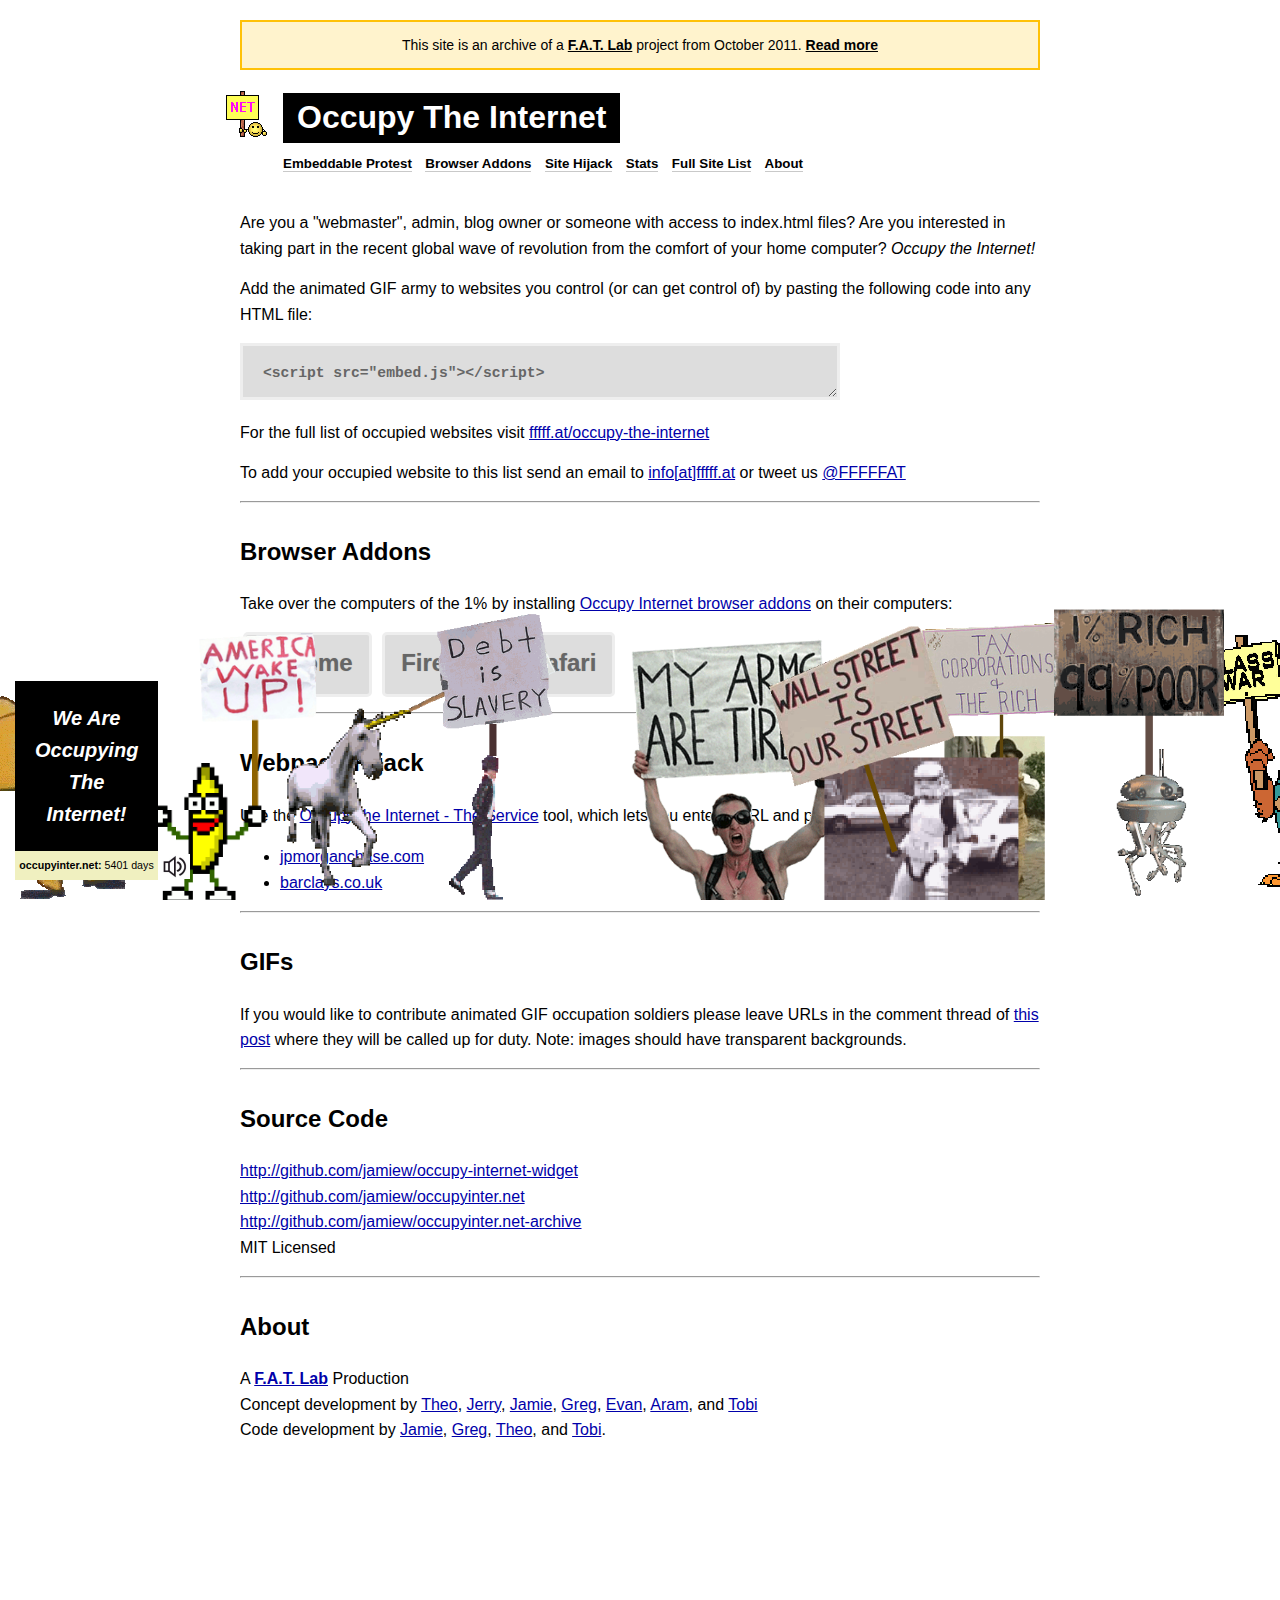
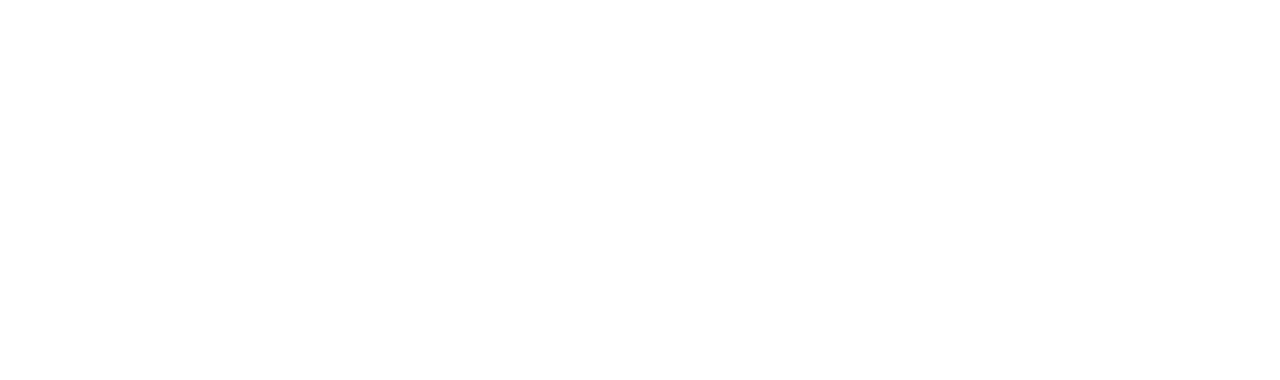
<file: index.html>
<!DOCTYPE html PUBLIC "-//W3C//DTD XHTML 1.0 Transitional//EN" "http://www.w3.org/TR/xhtml1/DTD/xhtml1-transitional.dtd">
<head>
  <meta name="viewport" content="width=device-width, initial-scale=1.0">
  <title>occupyinter.net &ndash; animated GIF army &ndash; embeds, browser addons, website hijacks</title>
  <link rel="icon" type="image/png" href="favicon.png">
  <link rel="shortcut icon" href="favicon.ico">
  <link href='stylesheets/frontpage.css' media='screen' rel='stylesheet' type='text/css' />
</head>
<body>
  <div id='container'>
    <div style='background: #fff3cd; border: 2px solid #ffc107; padding: 12px 20px; margin: 0 0 20px 0; text-align: center; font-size: 14px;'>
      This site is an archive of a <a href='https://fffff.at' style='font-weight: bold; color: #000;'>F.A.T. Lab</a> project from October 2011. <a href='https://fffff.at/occupy-the-internet/' style='font-weight: bold; color: #000;'>Read more</a>
    </div>
    <div id='header'>
      <h1>
        <a href='index.html'>Occupy The Internet</a>
      </h1>
      <div id='navigation'>
        <ul>
          <li><a href="index.html#embeddable-protest">Embeddable Protest</a></li>
          <li><a href="index.html#browser-addons">Browser Addons</a></li>
          <li><a href="index.html#site-hijack">Site Hijack</a></li>
          <li><a href="stats.html">Stats</a></li>
          <li><a href="sites.html">Full Site List</a></li>
          <li><a href="index.html#about">About</a></li>
        </ul>
      </div>
      <!-- Social sharing widgets disabled for offline archive
      <section class="social-sharing">
       <div class="soc-button" id="facebook-button"><iframe src="https://www.facebook.com/plugins/like.php?href=http%3A%2F%2Foccupyinter.net&amp;send=false&amp;layout=button_count&amp;width=95&amp;show_faces=true&amp;action=like&amp;colorscheme=light&amp;font&amp;height=21&amp;appId=225633787500723" scrolling="no" frameborder="0" style="border:none; overflow:hidden; width:95px; height:21px;" allowTransparency="true"></iframe></div>
       <div class="soc-button" id="twitter-button"><a href="https://twitter.com/share" class="twitter-share-button" data-url="http://occupyinter.net" data-text="Occupy The Internet! #occupy #ows" data-count="horizontal" data-via="FFFFFAT">Tweet</a><script type="text/javascript" src="https://platform.twitter.com/widgets.js"></script></div>
       <div style="clear: both;"></div>
      </section>
      -->
    </div>
    <div id='body'>
      <script type='text/javascript'>
        //<![CDATA[
          var prev_size;
          function update_embed_code(size){
            var el = document.getElementById('embed_code');
            var script_src = "http://occupyinter.net/embed.js";
            var orderly = document.getElementById('orderly').checked;
            el.innerHTML = script_src+"?size="+size+"&orderly="+avatar_orderly;
            if(size == undefined) size = '200'; // FIXME not resetting properly. Just add jquery, yeesh
          
            var url = '';
            if(orderly == false) {
              url = 'http://occupyinter.net/embed.js?orderly='+orderly;
              el.innerHTML = '<sc'+'ript src="'+url+'"></sc'+'ript>';
            }
            else {
              url = 'http://occupyinter.net/embed.js?size='+size;
              el.innerHTML = '<sc'+'ript src="'+url+'"></sc'+'ript>';
            }
          
            // Unload old protest script, then create <script> and inject
            var widget = document.getElementById('occupy-widget');
            if(widget) {
              widget.parentNode.removeChild(widget);
            }
            var old_skript = document.getElementById('embed_demo');
            if(old_skript){
              old_skript.parentNode.removeChild(old_skript);
            }
          
            var skript = document.createElement('script');
            skript.id = "embed_demo";
            skript.type = 'text/javascript';
            skript.src = url;
            document.body.appendChild(skript);
          }
        //]]>
      </script>
      <div id='demo'>
        <a name='embeddable-protest'></a>
        <p>
          Are you a "webmaster", admin, blog owner or someone with access to index.html files? Are you interested in taking part in the recent global wave of revolution from the comfort of your home computer?
          <em>Occupy the Internet!</em>
        </p>
        <p>
          Add the animated GIF army to websites you control (or can get control of) by pasting the following code into any HTML file:
        </p>
        <textarea id='embed_code' onclick='this.select()' readonly='readonly' rows='2'><script src="embed.js"></script></textarea>
        <p>
          For the full list of occupied websites visit <a href="http://fffff.at/occupy-the-internet">fffff.at/occupy-the-internet</a>
        </p>
        <p>
          To add your occupied website to this list send an email to <script>document.write('<a href="mailto:info@fffff.at">info[at]fffff.at</a>')</script>
          or tweet us <a href="https://twitter.com/fffffat">@FFFFFAT</a>
        </p>
        <hr />
        <a name='browser-addons'></a>
        <h2>Browser Addons</h2>
        <p>
          Take over the computers of the 1% by installing <a href="http://fffff.at/occupy-internet-extensions/">Occupy Internet browser addons</a> on their computers:
        </p>
        <p class='install-addons'>
          <a class="addon-button" href="http://addons.gleuch.com/occupy-internet/downloads/chrome">Chrome</a>
          <a class="addon-button" href="http://addons.gleuch.com/occupy-internet/downloads/firefox">Firefox</a>
          <a class="addon-button" href="http://fffff.at/occupy/occupy.safariextz.zip">Safari</a>
        </p>
        <hr />
        <a name='site-hijack'></a>
        <h2>Webpage Hijack</h2>
        <p>
          Use the <a href="http://fffff.at/occupy-the-internet-phase-2/">Occupy the Internet - The Service</a> tool, which
          lets you enter a URL and protest any website, e.g.:
          <ul>
            <li><a href="http://fffff.at/occupy/jpmorganchase.com">jpmorganchase.com</a></li>
            <li><a href="http://fffff.at/occupy/barclays.co.uk">barclays.co.uk</a></li>
          </ul>
        </p>
        <hr />
        <h2>GIFs</h2>
        <p>
          If you would like to contribute animated GIF occupation soldiers please leave URLs in the comment thread of <a href="http://fffff.at/enlist-today/">this post</a> where they will be called up for duty. Note: images should have transparent backgrounds.
        </p>
        <hr />
        <h2>Source Code</h2>
        <p>
          <a href="https://github.com/jamiew/occupy-internet-widget">http://github.com/jamiew/occupy-internet-widget</a> <br />
          <a href="https://github.com/jamiew/occupyinter.net">http://github.com/jamiew/occupyinter.net</a> <br />
          <a href="https://github.com/jamiew/occupyinter.net-archive">http://github.com/jamiew/occupyinter.net-archive</a> <br />
          MIT Licensed
        </p>
        <hr />
        <a name='about'></a>
        <h2>About</h2>
        <p>
          A <strong><a href="http://fffff.at">F.A.T. Lab</a></strong> Production
          <br />
          Concept development by <a href="http://www.theowatson.com/">Theo</a>, <a href="http://www.simple-mechanisms.com/">Jerry</a>, <a href="http://jamiedubs.com/">Jamie</a>, <a href="http://gleuch.com/">Greg</a>, <a href="http://evan-roth.com">Evan</a>, <a href="http://datenform.de/">Aram</a>, and <a href="http://tobi-x.com">Tobi</a>
          <br />
          Code development by <a href="http://jamiedubs.com/">Jamie</a>, <a href="http://gleuch.com">Greg</a>, <a href="http://theowatson.com">Theo</a>, and <a href="http://tobi-x.com">Tobi</a>.
        </p>
        <script id='embed_demo' src='embed.js'></script>
        <script src='archive-counter.js'></script>
      </div>
    </div>
    <div id='footer'>
      <!-- Google Analytics tracking disabled for offline archive
      <script type="text/javascript">

        var _gaq = _gaq || [];
        _gaq.push(['_setAccount', 'UA-96220-25']);
        _gaq.push(['_trackPageview']);

        (function() {
          var ga = document.createElement('script'); ga.type = 'text/javascript'; ga.async = true;
          ga.src = ('https:' == document.location.protocol ? 'https://ssl' : 'http://www') + '.google-analytics.com/ga.js';
          var s = document.getElementsByTagName('script')[0]; s.parentNode.insertBefore(ga, s);
        })();

      </script>
      -->
    </div>
  </div>
</body>
</file>
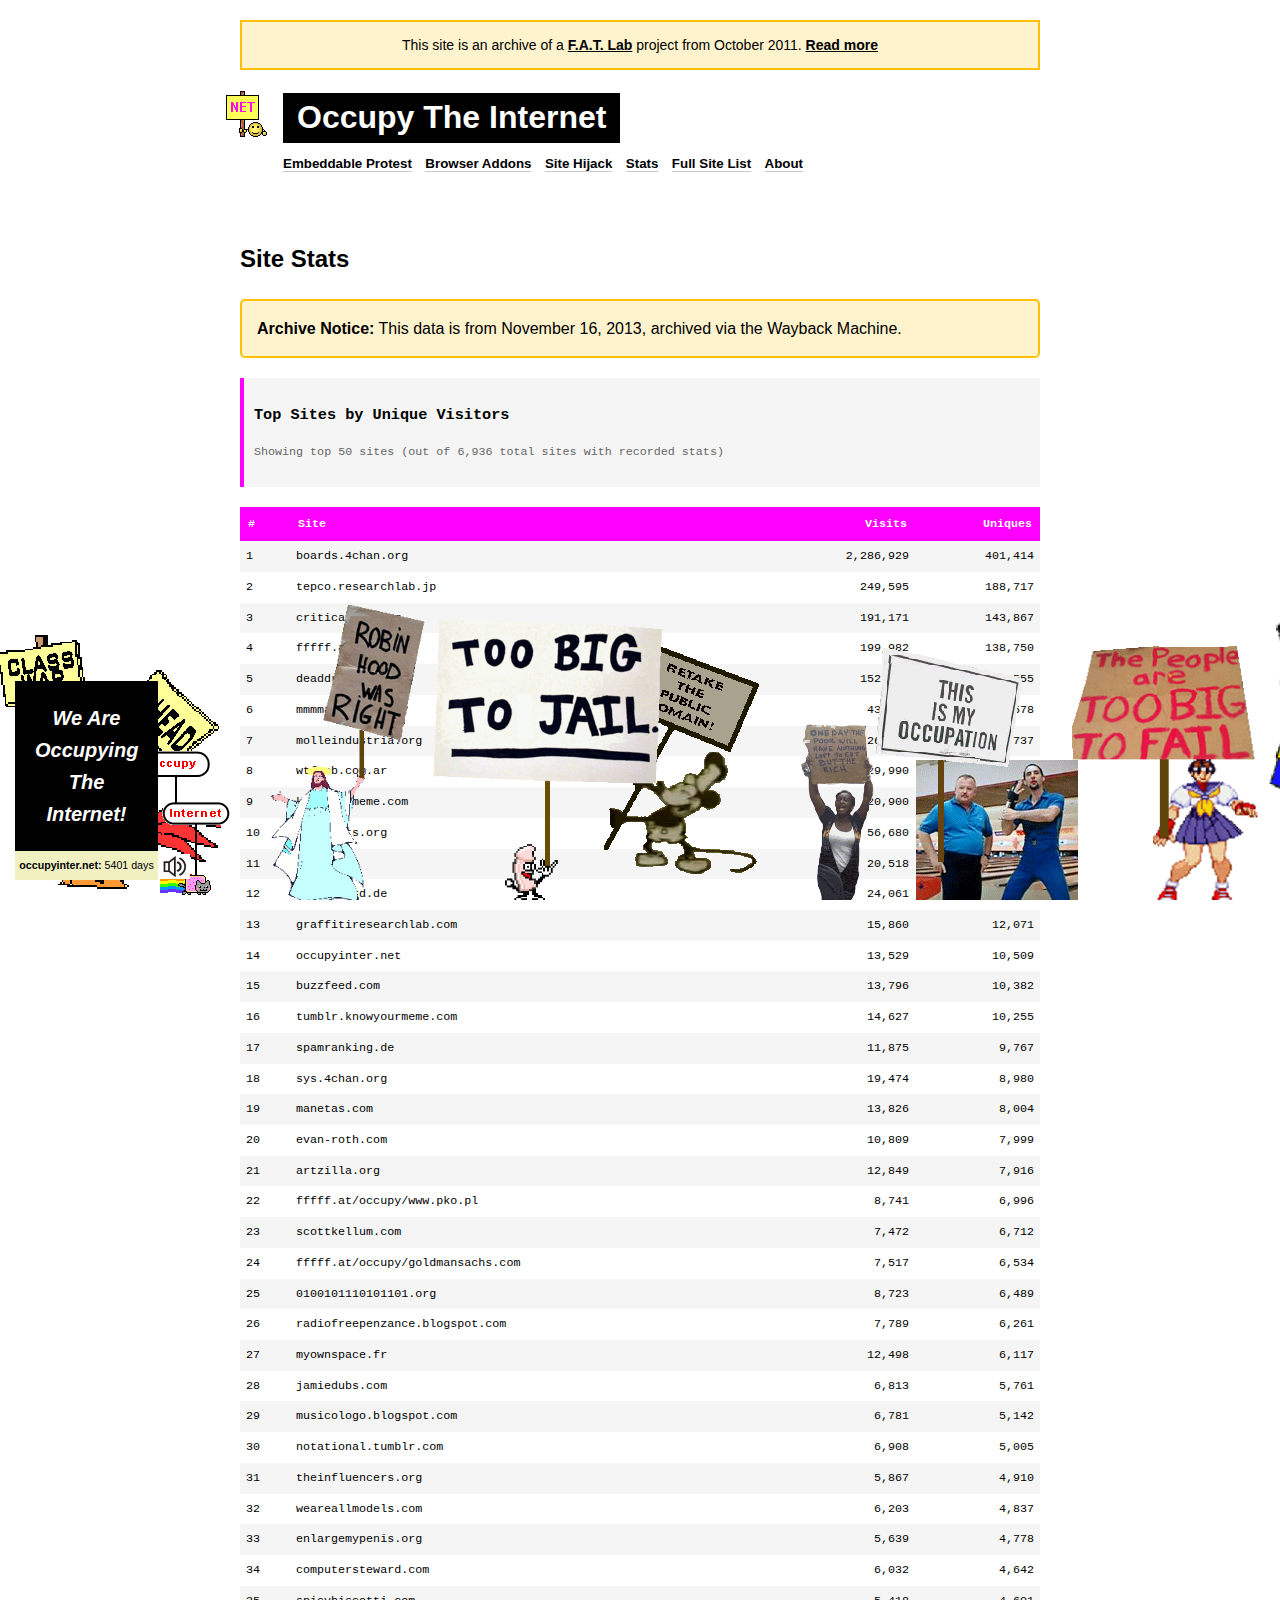
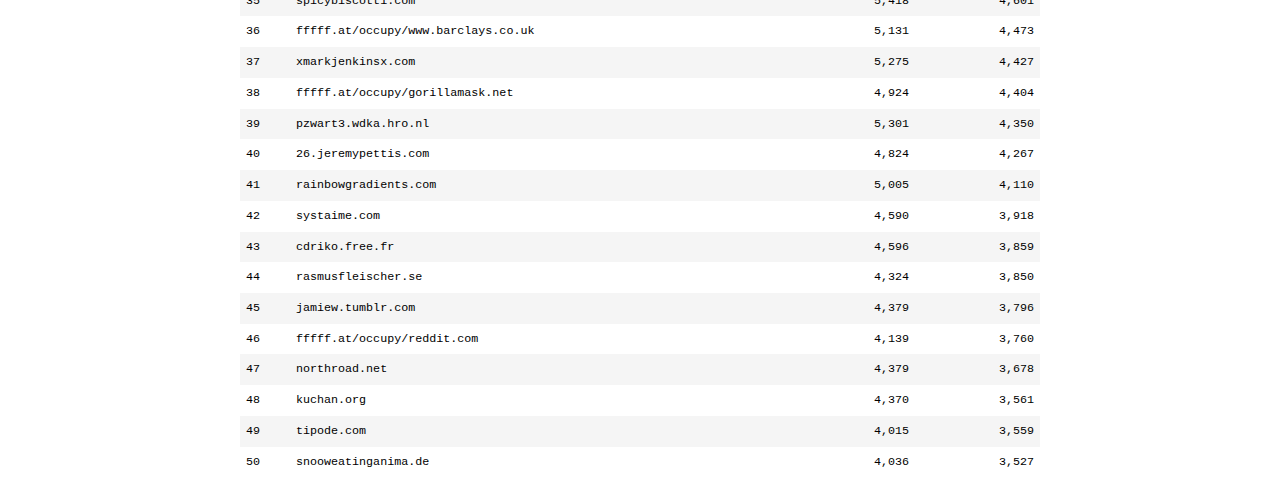
<file: stats.html>
<!DOCTYPE html PUBLIC "-//W3C//DTD XHTML 1.0 Transitional//EN" "http://www.w3.org/TR/xhtml1/DTD/xhtml1-transitional.dtd">
<head>
  <title>Stats &ndash; occupyinter.net</title>
  <link href='stylesheets/frontpage.css' media='screen' rel='stylesheet' type='text/css' />
  <script src='days-counter.js' type='text/javascript'></script>
  <style>
    .archive-notice {
      background: #fff3cd;
      border: 2px solid #ffc107;
      padding: 15px;
      margin: 20px 0;
      border-radius: 5px;
    }
    .stats-approximation {
      font-family: monospace;
      margin: 20px 0;
      padding: 10px;
      background: #f5f5f5;
      border-left: 4px solid #f0f;
    }
  </style>
</head>
<body>
  <div id='container'>
    <div style='background: #fff3cd; border: 2px solid #ffc107; padding: 12px 20px; margin: 0 0 20px 0; text-align: center; font-size: 14px;'>
      This site is an archive of a <a href='https://fffff.at' style='font-weight: bold; color: #000;'>F.A.T. Lab</a> project from October 2011. <a href='https://fffff.at/occupy-the-internet/' style='font-weight: bold; color: #000;'>Read more</a>
    </div>
    <div id='header'>
      <h1>
        <a href='index.html'>Occupy The Internet</a>
      </h1>
      <div id='navigation'>
        <ul>
          <li><a href="index.html#embeddable-protest">Embeddable Protest</a></li>
          <li><a href="index.html#browser-addons">Browser Addons</a></li>
          <li><a href="index.html#site-hijack">Site Hijack</a></li>
          <li><a href="stats.html">Stats</a></li>
          <li><a href="sites.html">Full Site List</a></li>
          <li><a href="index.html#about">About</a></li>
        </ul>
      </div>
    </div>
    <div id='body'>
      <h2>Site Stats</h2>

      <div class="archive-notice">
        <strong>Archive Notice:</strong> This data is from November 16, 2013, archived via the Wayback Machine.
      </div>

      <div class="stats-approximation">
        <h3>Top Sites by Unique Visitors</h3>
        <p style="font-size: 0.9em; color: #666; margin-bottom: 15px;">
          Showing top 50 sites (out of 6,936 total sites with recorded stats)
        </p>
      </div>

      <table style="width: 100%; border-collapse: collapse; font-family: monospace; font-size: 0.9em;">
        <thead>
          <tr style="background: #f0f; color: #fff;">
            <th style="padding: 8px; text-align: left;">#</th>
            <th style="padding: 8px; text-align: left;">Site</th>
            <th style="padding: 8px; text-align: right;">Visits</th>
            <th style="padding: 8px; text-align: right;">Uniques</th>
          </tr>
        </thead>
        <tbody id="stats-table">
        </tbody>
      </table>

      <script>
        const topStats = [
          ['boards.4chan.org', '2,286,929', '401,414'],
          ['tepco.researchlab.jp', '249,595', '188,717'],
          ['criticapura.com', '191,171', '143,867'],
          ['fffff.at', '199,982', '138,750'],
          ['deaddrops.com', '152,971', '107,555'],
          ['mmmmail.com', '43,458', '24,578'],
          ['molleindustria.org', '26,653', '21,737'],
          ['wtfweb.com.ar', '29,990', '21,411'],
          ['knowyourmeme.com', '20,900', '17,471'],
          ['post-tits.org', '56,680', '13,690'],
          ['c6.org', '20,518', '13,610'],
          ['freakboard.de', '24,061', '12,212'],
          ['graffitiresearchlab.com', '15,860', '12,071'],
          ['occupyinter.net', '13,529', '10,509'],
          ['buzzfeed.com', '13,796', '10,382'],
          ['tumblr.knowyourmeme.com', '14,627', '10,255'],
          ['spamranking.de', '11,875', '9,767'],
          ['sys.4chan.org', '19,474', '8,980'],
          ['manetas.com', '13,826', '8,004'],
          ['evan-roth.com', '10,809', '7,999'],
          ['artzilla.org', '12,849', '7,916'],
          ['fffff.at/occupy/www.pko.pl', '8,741', '6,996'],
          ['scottkellum.com', '7,472', '6,712'],
          ['fffff.at/occupy/goldmansachs.com', '7,517', '6,534'],
          ['0100101110101101.org', '8,723', '6,489'],
          ['radiofreepenzance.blogspot.com', '7,789', '6,261'],
          ['myownspace.fr', '12,498', '6,117'],
          ['jamiedubs.com', '6,813', '5,761'],
          ['musicologo.blogspot.com', '6,781', '5,142'],
          ['notational.tumblr.com', '6,908', '5,005'],
          ['theinfluencers.org', '5,867', '4,910'],
          ['weareallmodels.com', '6,203', '4,837'],
          ['enlargemypenis.org', '5,639', '4,778'],
          ['computersteward.com', '6,032', '4,642'],
          ['spicybiscotti.com', '5,418', '4,601'],
          ['fffff.at/occupy/www.barclays.co.uk', '5,131', '4,473'],
          ['xmarkjenkinsx.com', '5,275', '4,427'],
          ['fffff.at/occupy/gorillamask.net', '4,924', '4,404'],
          ['pzwart3.wdka.hro.nl', '5,301', '4,350'],
          ['26.jeremypettis.com', '4,824', '4,267'],
          ['rainbowgradients.com', '5,005', '4,110'],
          ['systaime.com', '4,590', '3,918'],
          ['cdriko.free.fr', '4,596', '3,859'],
          ['rasmusfleischer.se', '4,324', '3,850'],
          ['jamiew.tumblr.com', '4,379', '3,796'],
          ['fffff.at/occupy/reddit.com', '4,139', '3,760'],
          ['northroad.net', '4,379', '3,678'],
          ['kuchan.org', '4,370', '3,561'],
          ['tipode.com', '4,015', '3,559'],
          ['snooweatinganima.de', '4,036', '3,527']
        ];

        const tbody = document.getElementById('stats-table');
        topStats.forEach((row, i) => {
          const tr = document.createElement('tr');
          tr.style.background = i % 2 === 0 ? '#f5f5f5' : '#fff';
          tr.innerHTML = `
            <td style="padding: 6px;">${i + 1}</td>
            <td style="padding: 6px;">${row[0]}</td>
            <td style="padding: 6px; text-align: right;">${row[1]}</td>
            <td style="padding: 6px; text-align: right;">${row[2]}</td>
          `;
          tbody.appendChild(tr);
        });
      </script>
    </div>
    <div id='footer'>
    </div>
  </div>
  <script id='embed_demo' src='embed.js'></script>
</body>
</file>
<file: stylesheets/frontpage.css>
body, html { font-family: sans-serif; margin: 0; padding: 0; line-height: 1.6; }
h1, h2 { margin: 5px 0 20px 0; }
p { margin: 0 0 15px 0; }
#instructions { width: 300px; font-size: 10pt; }
#instructions ol { padding: 0; margin: 0 0 0 20px; }
#instructions a { display: inline; border: 0; }

body { height: 100%; }
a { color: #00a; }

#container { background-color: #fff; padding: 20px; max-width: 800px; margin: 0 auto; }
#demo { width: 100%; float: none; border-right: none; padding-bottom: 500px; }
#footer { clear: both; }

h1 a { padding: 6px 14px 8px; background-color: #000; color: #fff; font-weight: bold; text-decoration: none; }
h1 { margin-bottom: 30px; }
h2 { margin-top: 30px; }

#header h1 { margin: 0 0 0 -18px; padding: 2px 0 10px 61px; min-height: 46px; background: url(../images/net-protester.gif) 0 0 no-repeat; }
#header { padding-bottom: 20px; }
#header #navigation, #header .social-sharing { margin-left: 43px; }

#navigation { margin-top: -4px; margin-bottom: 15px; }
#navigation ul { list-style: none; margin: 0; padding: 0; }
#navigation li { display: inline; margin-right: 9px; }
#navigation li a { color: #000; font-size: 10pt; font-weight: bold; text-decoration: none; border-bottom: 1px solid #c9c9c9; }
#navigation li a:hover { border-color: #000; }

#demo #embed_code { margin-bottom: 20px; padding: 19px 20px 0px; width: 100%; max-width: 600px; box-sizing: border-box; font-size: 11pt; font-family: monospace; color: #666; border: 3px solid #eee; background-color: #ddd; font-weight: bold; }

#embed_size label { margin-left: 9px; }
#embed_size, #embed_orderly { display: inline; }
#embed_size { margin-right: 20px; }

.soc-button { float: left; }

#install-addons { text-align: left; padding: 16px 0 16px 0; }
a.addon-button { display: inline-block; padding: 9px 16px 12px 16px; margin: 0 3px; background: #ddd; color: #666; text-shadow: 0 0 1px rgba(0,0,0,.24); font-weight: bold; font-size: 24px; border: 3px solid #eee; text-decoration: none; border-radius: 8px; -moz-border-radius: 8px; -webkit-border-radius: 5px; }
a.addon-button:hover { background-color: #e500e5; border-color: #e500e5; color: #fff; }

#site-stats { font-size: 15pt; margin-left: -35px; }
#site-stats th { text-align: left; background-color: #aaa; color: #fff; padding: 8px 8px; font-size: 9pt; }
#site-stats th.count { background-color: transparent; }
#site-stats td { padding: 4px 10px; }
#site-stats td.count { text-align: center; color: #bbb; }

/* Responsive styles for mobile devices */
@media screen and (max-width: 768px) {
  #container { padding: 15px 20px; }

  #header h1 { margin-left: 0; padding-left: 50px; background-position: 0 0; background-size: 40px auto; font-size: 18px; }
  #header #navigation, #header .social-sharing { margin-left: 0; }

  #navigation li { display: inline-block; margin: 4px 4px 4px 0; }
  #navigation li a {
    font-size: 13px;
    padding: 8px 12px;
    display: inline-block;
    background: #f0f0f0;
    border: 1px solid #ccc;
    border-radius: 4px;
    border-bottom: 1px solid #ccc;
  }
  #navigation li a:hover {
    background: #e0e0e0;
    border-color: #000;
  }

  #demo { padding-bottom: 20px; }
  #demo #embed_code { font-size: 10pt; padding: 12px 15px 0; }

  a.addon-button { display: block; width: 100%; margin: 8px 0; text-align: center; box-sizing: border-box; }

  body { font-size: 16px; line-height: 1.5; }
  h2 { font-size: 20px; }
}

@media screen and (max-width: 480px) {
  #container { padding: 10px 15px; }
  #header h1 { font-size: 16px; min-height: 36px; padding-left: 45px; background-size: 35px auto; background-position: 0 0; }
  #navigation li a { font-size: 12px; padding: 6px 10px; }
  #demo #embed_code { font-size: 9pt; }
  a.addon-button { font-size: 18px; padding: 8px 12px; }
}
</file>
